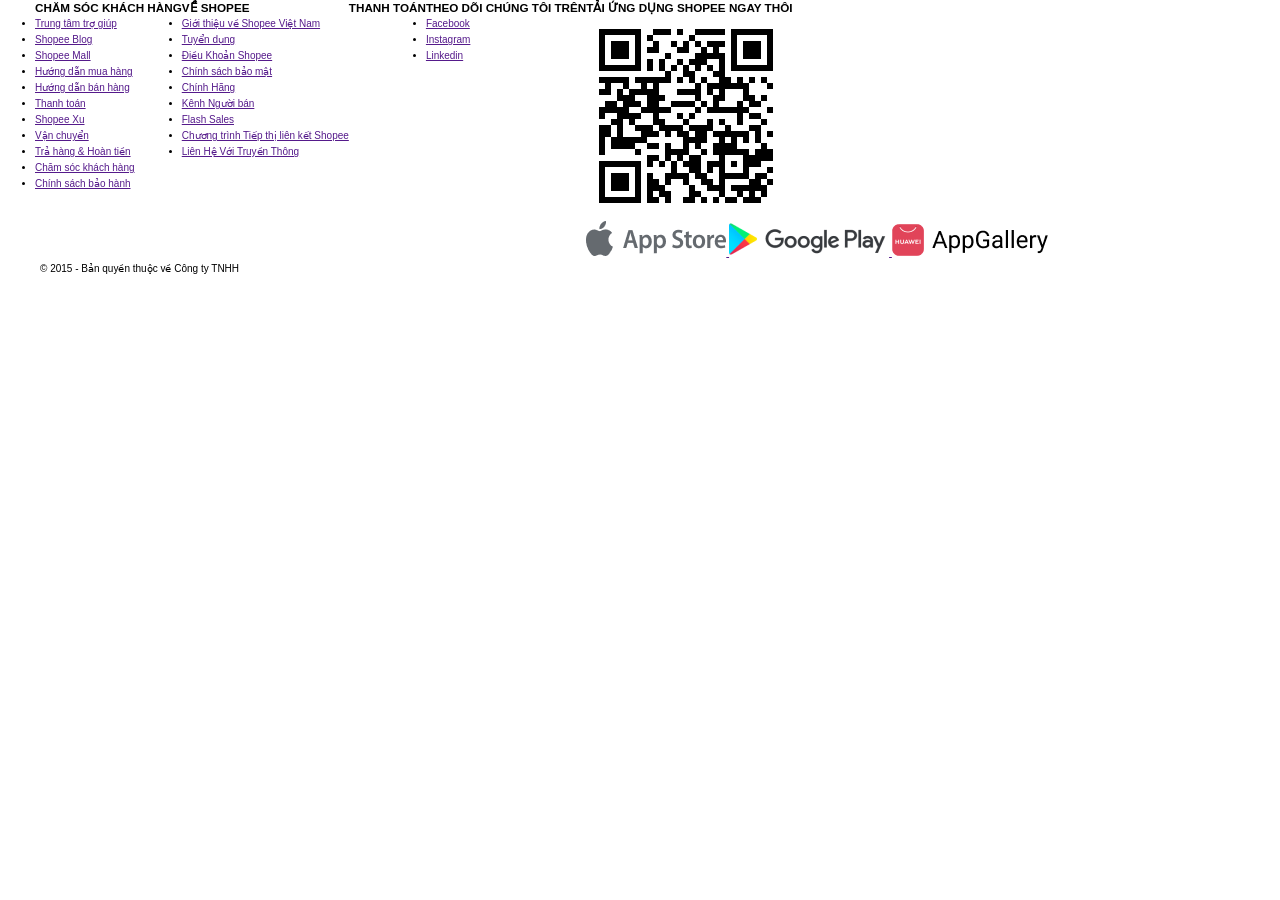
<file: buyer/login/index.html>
<!DOCTYPE html>
<html lang="en">
<head>
    <meta charset="UTF-8">
    <meta http-equiv="X-UA-Compatible" content="IE=edge">
    <meta name="viewport" content="width=device-width, initial-scale=1.0">
    <link rel="stylesheet" href="../../assets/css/base.css">
    <title>Đăng nhập tài khoản  - Mua sắm Online | Shopee Việt Nam</title>
    <link rel="icon" href="../../icon.png">
</head>
<body>
    <div class="app">
        <header class="header">

        </header>
        <div class="container">

        </div>
        <footer class="footer">
            <div class="grid">
                <div class="grid__row ">
                    <div class="grid__column-2-4">
                        <h3 class="footer__heading">CHĂM SÓC KHÁCH HÀNG</h3>
                        <ul class="footer__list">
                            <li class="footer__item"><a href="" class="footer__item-link" title="">Trung tâm trợ giúp</a></li>
                            <li class="footer__item"><a href="" class="footer__item-link" title="">Shopee Blog</a></li>
                            <li class="footer__item"><a href="" class="footer__item-link" title="">Shopee Mall</a></li>
                            <li class="footer__item"><a href="" class="footer__item-link" title="">Hướng dẫn mua hàng</a></li>
                            <li class="footer__item"><a href="" class="footer__item-link" title="">Hướng dẫn bán hàng</a></li>
                            <li class="footer__item"><a href="" class="footer__item-link" title="">Thanh toán</a></li>
                            <li class="footer__item"><a href="" class="footer__item-link" title="">Shopee Xu</a></li>
                            <li class="footer__item"><a href="" class="footer__item-link" title="">Vận chuyển</a></li>
                            <li class="footer__item"><a href="" class="footer__item-link" title="">Trả hàng &amp; Hoàn tiền</a></li>
                            <li class="footer__item"><a href="" class="footer__item-link" title="">Chăm sóc khách hàng</a></li>
                            <li class="footer__item"><a href="" class="footer__item-link" title="">Chính sách bảo hành</a></li>
                        </ul>
                    </div>
                    <div class="grid__column-2-4">
                        <h3 class="footer__heading">VỀ SHOPEE</h3>
                        <ul class="footer__list">
                            <li class="footer__item"><a href="" class="footer__item-link" title="">Giới thiệu về Shopee Việt Nam</a></li>
                            <li class="footer__item"><a href="" class="footer__item-link" title="">Tuyển dụng</a></li>
                            <li class="footer__item"><a href="" class="footer__item-link" title="">Điều Khoản Shopee</a></li>
                            <li class="footer__item"><a href="" class="footer__item-link" title="">Chính sách bảo mật</a></li>
                            <li class="footer__item"><a href="" class="footer__item-link" title="">Chính Hãng</a></li>
                            <li class="footer__item"><a href="" class="footer__item-link" title="">Kênh Người bán</a></li>
                            <li class="footer__item"><a href="" class="footer__item-link" title="">Flash Sales</a></li>
                            <li class="footer__item"><a href="" class="footer__item-link" title="">Chương trình Tiếp thị liên kết Shopee</a></li>
                            <li class="footer__item"><a href="" class="footer__item-link" title="">Liên Hệ Với Truyền Thông</a></li>
                        </ul>
                    </div>
                    <div class="grid__column-2-4">
                        <h3 class="footer__heading">THANH TOÁN</h3>

                    </div>
                    <div class="grid__column-2-4">
                        <h3 class="footer__heading">THEO DÕI CHÚNG TÔI TRÊN</h3>
                        <ul class="footer__list">
                            <li class="footer__item">
                                <a href="" class="footer__item-link">
                                    <i class="footer-item__icon fab fa-facebook"></i>
                                    Facebook
                                </a>
                            </li>
                            <li class="footer__item">
                                <a href="" class="footer__item-link">
                                    <i class="footer-item__icon fab fa-instagram"></i>
                                    Instagram
                                </a>
                            </li>
                            <li class="footer__item">
                                <a href="" class="footer__item-link">
                                    <i class="footer-item__icon fab fa-linkedin"></i>
                                    Linkedin
                                </a>
                            </li>
                        </ul>
                    </div>
                    <div class="grid__column-2-4">
                        <h3 class="footer__heading">TẢI ỨNG DỤNG SHOPEE NGAY THÔI</h3>
                        <div class="footer__download">
                            <a href="">
                                <img src="../../assets/img/qr_code.png" alt="Download QR" class="footer__download-qr">
                            </a>
                            <div class="footer__download-app">
                                <a href="" class="footer__item-app-link">
                                    <img src="../../assets/img/app_store.png" alt="App Store" class="footer__download-app-img">
                                </a>  
                                <a href="" class="footer__item-app-link">
                                    <img src="../../assets/img/google_play.png" alt="App Store" class="footer__download-app-img">
                                </a> 
                                <a href="" class="footer__item-app-link">
                                    <img src="../../assets/img/app_gallery.png" alt="AppGallery" class="footer__download-app-img">
                                </a> 
                            </div>
                        </div>
                    </div>
                </div>
            </div>
            <div class="footer__bottom">
                <div class="grid">
                        <p class="footer__text">© 2015 - Bản quyền thuộc về Công ty TNHH </p>
                </div>
            </div>
        </footer>
    </div>
</body>
</html>
</file>
<file: assets/css/base.css>
#weava-permanent-marker {
    display: none;
}

#weava-ui-wrapper {
    display: none;
}

#beepixel {
    display: none;
}

:root {
    --white-color: #fff;
    --black-color: #000;
    --text-color: #333;
    --navbar-height: 34px;
    --header-height: 120px;
}

* {
    padding: 0;
    margin: 0;
    box-sizing: inherit;
}

html {
    font-size: 62.5%;
    line-height: 1.6rem;
    font-family: 'Roboto', sans-serif;
    box-sizing: border-box;
}


/* Responsive */

.grid {
    width: 1200px;
    max-width: 100%;
    margin: 0 auto;
}

.grid__full-width {
    width: 100%;
}

.grid__row {
    display: flex;
    flex-wrap: wrap;
    margin-left: -5px;
    margin-right: -5px;
}

.grid__col-2 {
    padding-left: 5px;
    padding-right: 5px;
    width: 16.6667%;
}

.grid__col-2-4 {
    padding-left: 5px;
    padding-right: 5px;
    width: 20%;
}

.grid__col-10 {
    padding-left: 5px;
    padding-right: 5px;
    width: 83.3333%;
}


/* Modal */

.modal {
    position: fixed;
    top: 0;
    right: 0;
    bottom: 0;
    left: 0;
    display: flex;
    animation: fadeIn linear 0.2s;
}

.modal__overlay {
    position: absolute;
    width: 100%;
    height: 100%;
    background-color: rgba(0, 0, 0, 0.2);
}

.modal__body {
    margin: auto;
    z-index: 2;
    border-radius: 2px;
}

.btn {
    font-size: 1.4rem;
    height: 36px;
    min-width: 124px;
    border: none;
    margin: 0 4px;
    border-radius: 2px;
    text-decoration: none;
    cursor: pointer;
    outline: none;
    background-color: #fff;
    color: var(--text-color);
    display: inline-flex;
    justify-content: center;
    align-items: center;
}

.btn.btn--normal:hover {
    background-color: rgba(0, 0, 0, 0.05);
}

.btn.btn--size-s {
    height: 24px;
    font-size: 1.4rem;
    min-width: 190px;
}

.btn.btn--primary {
    color: #fff;
    background-color: #f53e2d;
}

.btn.btn--disabled {
    cursor: default;
    background-color: #999;
    color: #ccc;
}

.select-input {
    height: 30px;
    padding: 0 12px;
    min-width: 160px;
    background-color: #fff;
    border-radius: 2px;
    display: flex;
    justify-content: space-between;
    align-items: center;
    font-size: 1.4rem;
}

.select-input__label {
    font-style: 1.4rem;
}

.select-input__icon {
    font-size: 1.4rem;
    color: rgba(131, 131, 131, 1);
    position: relative;
    top: 1px;
}

.pagination {
    display: flex;
    justify-content: center;
    align-items: center;
    list-style: none;
}

.pagination-item {
    margin: 0 8px;
}

.pagination-item--active .pagination-item__link {
    color: var(--white-color);
    background-color: #d0011b;
}

.pagination-item--active .pagination-item__link:hover {
    background-color: #f53e2d;
}

.pagination-item__link {
    text-decoration: none;
    font-size: 2rem;
    color: #939393;
    display: block;
    min-width: 40px;
    height: 30px;
    text-align: center;
    line-height: 30px;
    border-radius: 2px;
}


/* Animation */

@keyframes fadeIn {
    0% {
        opacity: 0;
    }
    100% {
        opacity: 1;
    }
}

@keyframes headerNotifyGrowth {
    from {
        opacity: 0;
        transform: scale(0);
    }
    to {
        opacity: 1;
        transform: scale(1);
    }
}
</file>
